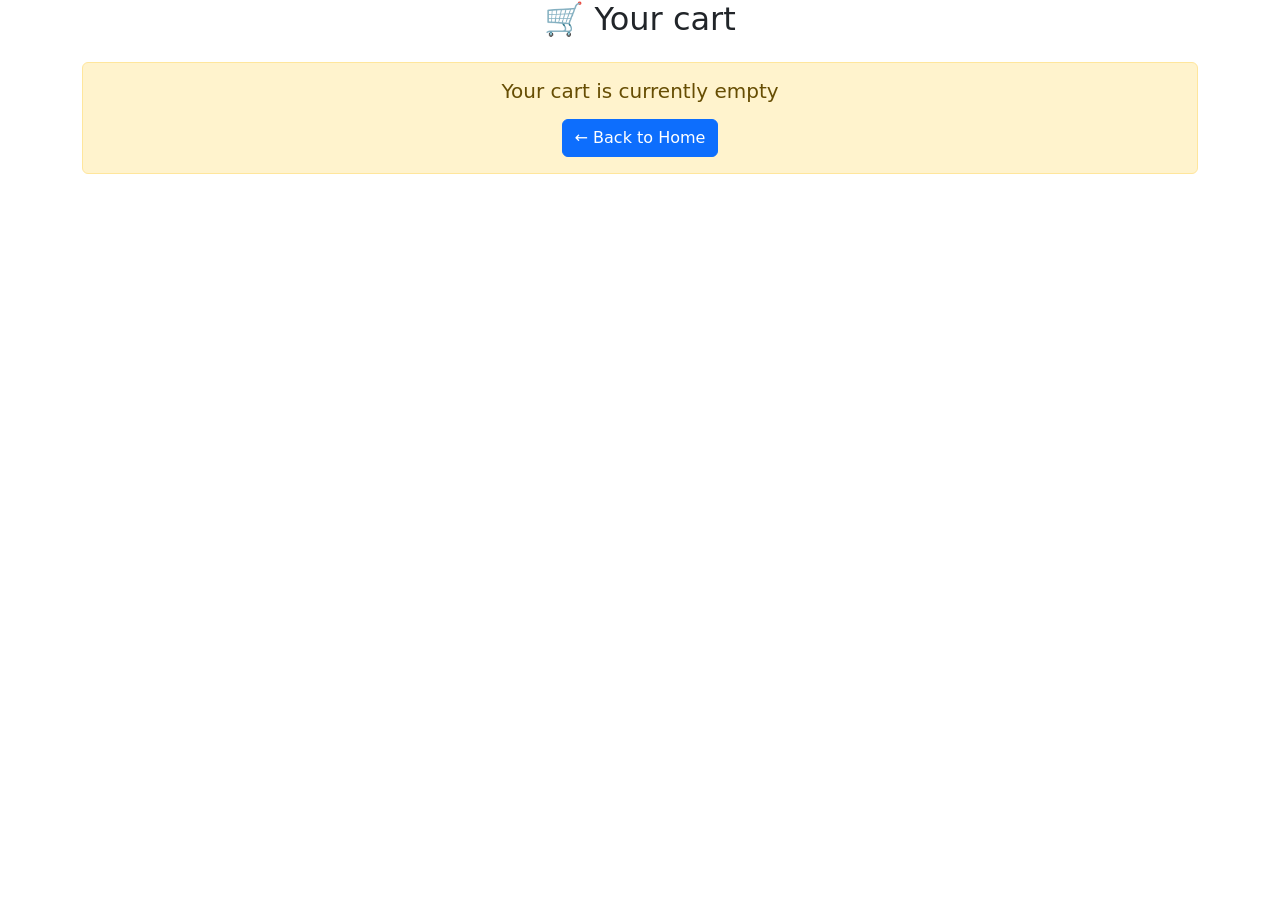
<file: cart.html>
<!DOCTYPE html>
<html lang="en">

<head>
   <meta charset="UTF-8">
   <meta name="viewport" content="width=device-width, initial-scale=1.0">
   <title>Your Cart</title>
   <link href="https://cdn.jsdelivr.net/npm/bootstrap@5.3.2/dist/css/bootstrap.min.css" rel="stylesheet">
</head>

<body>
   <div class="container">
      <h2 class="text-center mb-4">🛒 Your cart</h2>
      <div class="card shadow-lg">
         <div class="card-header bg-dark text-white">
            <h5>Cart Summary</h5>
         </div>
         <div class="card-body">
            <ul class="list-group lis-group-flush" id="cartItems"></ul>
         </div>
         <div class="card-footer d-flex justify-content-between align-items-center">
            <h5>Total: <span id="cartTotal">0.00</span></h5>
            <a href="checkout.html" class="btn btn-success" id="checkoutBtn">🧾 Proceed to Checkout</a>
         </div>
      </div>

      <div id="emptyCartMessage" class="alert alert-warning mt-4 text-center d-none">
         <h5>Your cart is currently empty</h5>
         <a href="index.html" class="btn btn-primary mt-2">← Back to Home</a>
      </div>
   </div>

   <script>
      const cartItemsEl = document.getElementById("cartItems");
      const cartTotalEl = document.getElementById("cartTotal");
      const checkoutBtn = document.getElementById("checkoutBtn");
      const emptyCartMessage = document.getElementById("emptyCartMessage");

      let cart = JSON.parse(localStorage.getItem("cart")) || [];

      function renderCart() {
         cartItemsEl.innerHTML = "";
         let total = 0;

         if (cart.length === 0) {
            document.querySelector(".card").classList.add("d-none");
            emptyCartMessage.classList.remove("d-none");
            return;
         }

         cart.forEach((item, index) => {
            const li = document.createElement("li");
            li.className = "list-group-item d-flex justify-content-between align-items-center";
            li.innerHTML = `
            <div>
               <strong>${item.name}</strong>
               <br>
               <small class="text-muted">${item.type.toUpperCase()}</small>
            </div>
            <div>
               <span class="me-3">$${item.price.toFixed(2)}</span>
               <button class="btn btn-sm btn-danger" onclick="removeItem(${index})">🗑️</button>
            </div>
         `;
            cartItemsEl.appendChild(li);
            total += item.price;
         });

         cartTotalEl.innerText = total.toFixed(2);
      }

      function removeItem(index) {
         cart.splice(index, 1);
         localStorage.setItem("cart", JSON.stringify(cart));
         renderCart();
      }

      renderCart();
   </script>
</body>

</html>
</file>
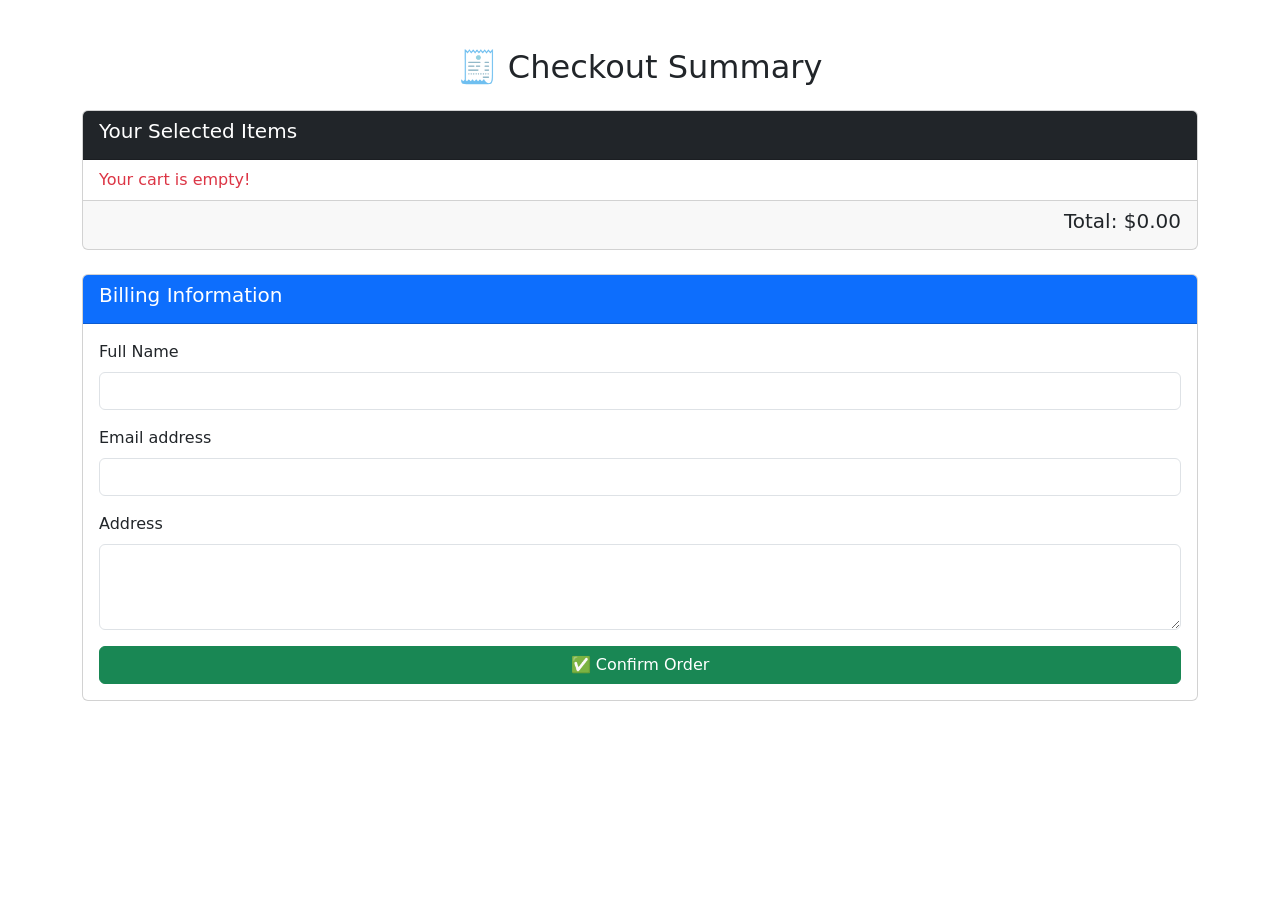
<file: checkout.html>
<!DOCTYPE html>
<html lang="en">

<head>
   <meta charset="UTF-8">
   <meta name="viewport" content="width=device-width, initial-scale=1.0">
   <title>Checkout</title>
   <link href="https://cdn.jsdelivr.net/npm/bootstrap@5.3.2/dist/css/bootstrap.min.css" rel="stylesheet">
</head>

<body>
   <div class="container py-5">
      <h2 class="text-center mb-4">🧾 Checkout Summary</h2>

      <!-- Cart Summary -->
      <div class="card mb-4">
         <div class="card-header bg-dark text-white">
            <h5>Your Selected Items</h5>
         </div>
         <ul class="list-group list-group-flush" id="checkoutItems"></ul>
         <div class="card-footer">
            <h5 class="text-end">Total: $<span id="checkoutTotal">0.00</span></h5>
         </div>
      </div>

      <!-- Billing Form -->
      <div class="card">
         <div class="card-header bg-primary text-white">
            <h5>Billing Information</h5>
         </div>
         <div class="card-body">
            <form id="checkoutForm">
               <div class="mb-3">
                  <label for="name" class="form-label">Full Name</label>
                  <input type="text" class="form-control" id="name" required>
               </div>
               <div class="mb-3">
                  <label for="email" class="form-label">Email address</label>
                  <input type="email" class="form-control" id="email" required>
               </div>
               <div class="mb-3">
                  <label for="address" class="form-label">Address</label>
                  <textarea class="form-control" id="address" rows="3" required></textarea>
               </div>
               <button type="submit" class="btn btn-success w-100">✅ Confirm Order</button>
            </form>
         </div>
      </div>
   </div>

   <script>
      // Show cart items on checkout page
      const checkoutItems = document.getElementById("checkoutItems");
      const checkoutTotal = document.getElementById("checkoutTotal");
      const cart = JSON.parse(localStorage.getItem("cart")) || [];

      if (cart.length === 0) {
         checkoutItems.innerHTML = `<li class="list-group-item text-danger">Your cart is empty!</li>`;
      } else {
         let total = 0;
         cart.forEach(item => {
            const li = document.createElement("li");
            li.className = "list-group-item d-flex justify-content-between align-items-center";
            li.innerHTML = `
            <span><strong>${item.name}</strong> (${item.type})</span>
            <span>$${item.price.toFixed(2)}</span>
         `;
            total += item.price;
            checkoutItems.appendChild(li);
         });
         checkoutTotal.innerText = total.toFixed(2);
      }

      // Submit billing info + cart data
      document.getElementById("checkoutForm").addEventListener("submit", function (e) {
         e.preventDefault();

         if (cart.length === 0) {
            alert("Cart is empty!");
            return;
         }

         const name = document.getElementById("name").value;
         const email = document.getElementById("email").value;
         const address = document.getElementById("address").value;

         const orderId = "ORD" + Math.floor(100000 + Math.random() * 900000);

         const orderData = {
            orderId,
            customer: { name, email, address },
            items: cart,
            total: parseFloat(checkoutTotal.innerText),
            createdAt: new Date().toISOString()
         };

         // Simulate sending data to backend
         console.log("✅ Sending to Backend (fake API):", orderData);

         // Store order ID for confirmation
         localStorage.setItem("orderId", orderId);
         localStorage.removeItem("cart");

         // Redirect to confirmation
         window.location.href = "confirmation.html";
      });
   </script>
</body>

</html>
</file>
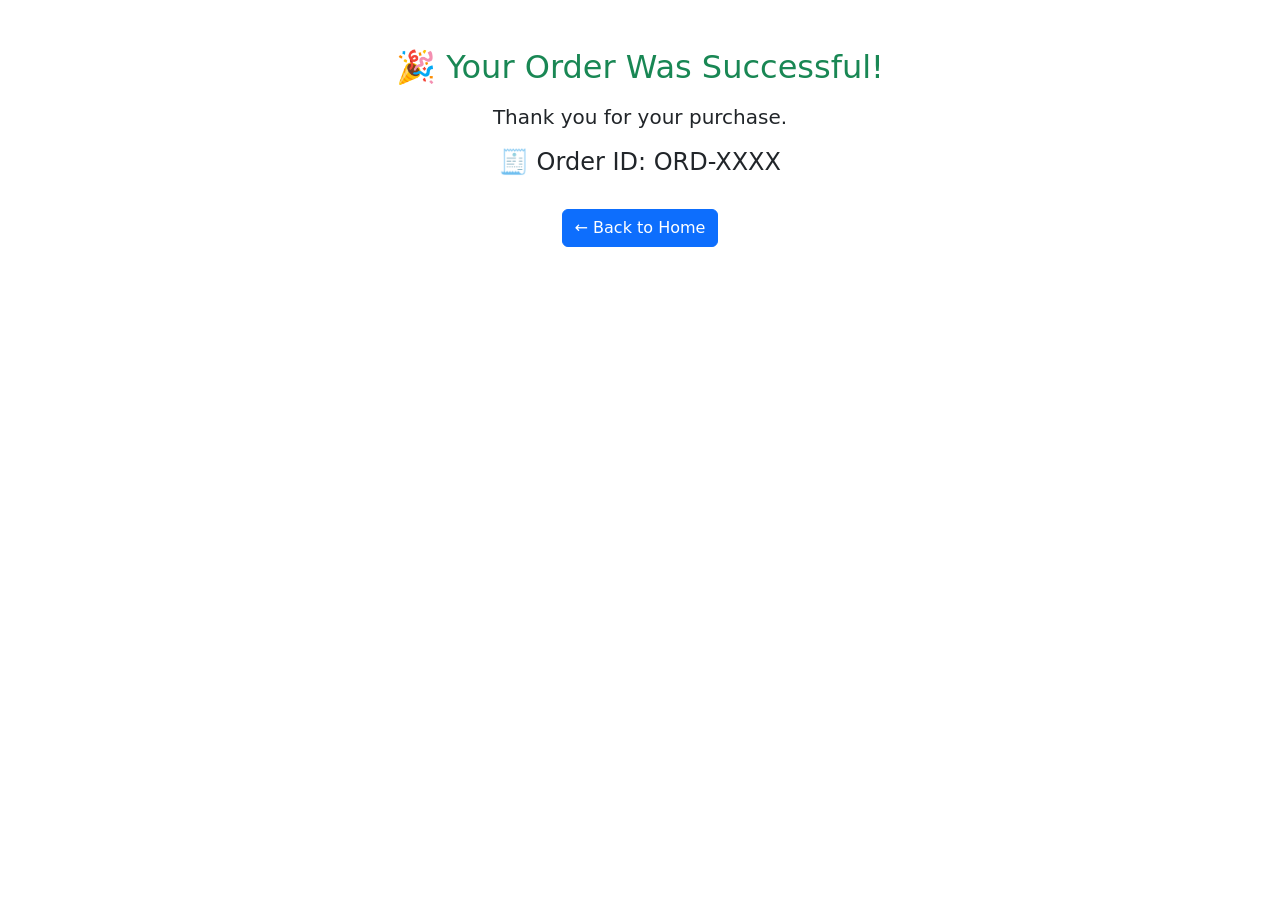
<file: confirmation.html>
<!DOCTYPE html>
<html lang="en">

<head>
   <meta charset="UTF-8">
   <meta name="viewport" content="width=device-width, initial-scale=1.0">
   <title>Order Confirmation</title>
   <link href="https://cdn.jsdelivr.net/npm/bootstrap@5.3.2/dist/css/bootstrap.min.css" rel="stylesheet">
</head>

<body>
   <div class="container py-5 text-center">
      <h2 class="mb-3 text-success">🎉 Your Order Was Successful!</h2>
      <p class="lead">Thank you for your purchase.</p>
      <h4>🧾 Order ID: <span id="orderId"></span></h4>
      <a href="index.html" class="btn btn-primary mt-4">← Back to Home</a>
   </div>

   <script>
      const orderId = localStorage.getItem("orderId") || "ORD-XXXX";
      document.getElementById("orderId").innerText = orderId;
      localStorage.removeItem("orderId");
   </script>
</body>

</html>
</file>
